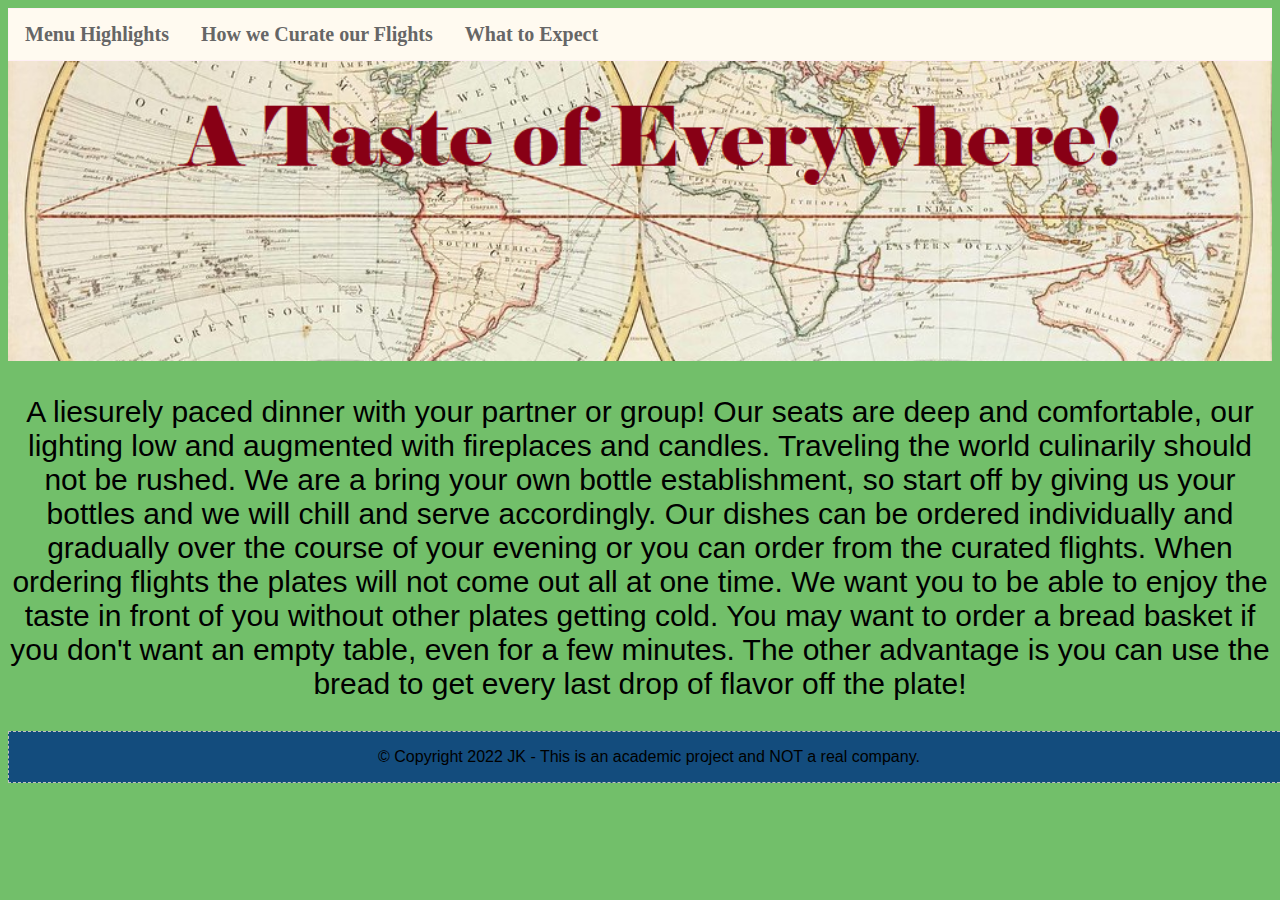
<file: everywhere/expectations.html>
<!DOCTYPE html>
<html>
  <head>
    <meta charset="utf-8">
    <meta name="viewport" content="width=device-width">
    <title>Custom Printed Handbags</title>
    <link href="cardlayout.css" rel="stylesheet" type="text/css" />
  </head>
  <body>
    <header><!--banner under the link bar-->
      <nav class='nav_items'>
        <ul>
          <li><a href="index.html">Menu Highlights</a></li>
          <li><a href="flights.html">How we Curate our Flights</a></li>
          <li><a href="expectations.html">What to Expect</a></li>
        </ul>
      </nav>
      <img src="banner.png" alt="printer" style="width:100%"/>
    </header>
    <!--each card will fill yoiin the width gallery style-->
<p class="text">A liesurely paced dinner with your partner or group! Our seats are deep and comfortable, our
lighting low and augmented with fireplaces and candles. Traveling the world culinarily should not
be rushed. We are a bring your own bottle establishment, so start off by giving us your bottles
and we will chill and serve accordingly. Our dishes can be ordered individually and gradually
over the course of your evening or you can order from the curated flights. When ordering flights
the plates will not come out all at one time. We want you to be able to enjoy the taste in front of 
you without other plates getting cold. You may want to order a bread basket if you don't want an
empty table, even for a few minutes. The other advantage is you can use the bread to get every last
drop of flavor off the plate!</p>
<footer>
      <!--footer stays at the bottom of the page-->
      <p>&copy; Copyright 2022 JK - This is an academic project and NOT a real company. </p>
    </footer>
  </body>
</html>
</file>
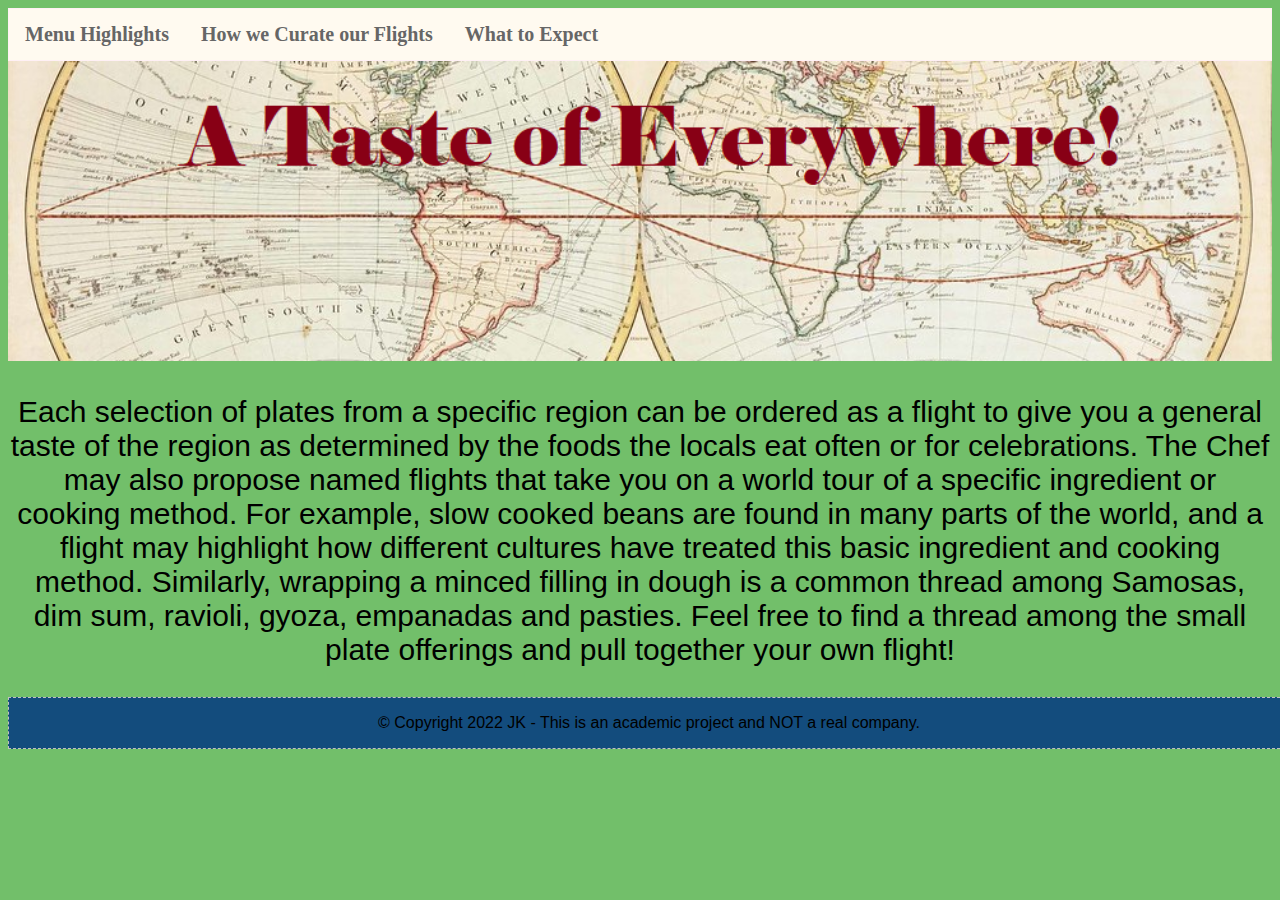
<file: everywhere/flights.html>
<!DOCTYPE html>
<html>
  <head>
    <meta charset="utf-8">
    <meta name="viewport" content="width=device-width">
    <title>Custom Printed Handbags</title>
    <link href="cardlayout.css" rel="stylesheet" type="text/css" />
  </head>
  <body>
    <header><!--banner under the link bar-->
      <nav class='nav_items'>
        <ul>
          <li><a href="index.html">Menu Highlights</a></li>
          <li><a href="flights.html">How we Curate our Flights</a></li>
          <li><a href="expectations.html">What to Expect</a></li>
        </ul>
      </nav>
      <img src="banner.png" alt="printer" style="width:100%"/>
    </header>
    <!--each card will fill yoiin the width gallery style-->
<p class="text">
Each selection of plates from a specific region can be ordered as a flight to give you
a general taste of the region as determined by the foods the locals eat often or for
celebrations. The Chef may also propose named flights that take you on a world tour 
of a specific ingredient or cooking method. For example, slow cooked beans are found in
many parts of the world, and a flight may highlight how different cultures have treated
this basic ingredient and cooking method. Similarly, wrapping a minced filling in dough
is a common thread among Samosas, dim sum, ravioli, gyoza, empanadas and pasties. Feel 
free to find a thread among the small plate offerings and pull together your own flight!
</p>
<footer>
      <!--footer stays at the bottom of the page-->
      <p>&copy; Copyright 2022 JK - This is an academic project and NOT a real company. </p>
    </footer>
  </body>
</html>
</file>
<file: everywhere/cardlayout.css>
/*body styles affect the whole page*/
body {
  font-family: 'Gill Sans', 'Gill Sans MT', Calibri, 'Trebuchet MS', sans-serif;
  background-color: #72bf6a;
  text-align: center;
}
header {
  
}
/*sets the navigation list and link styles*/


.nav_items {
  font-size: 20px;
  font-weight: bold;
  font-family: 'Times New Roman', Times, serif;

}

.text{
font-size: 30px;
}

.center {
 display: flex;
  align-items: center;
  justify-content: center;
  text-align: center;
 
}


nav ul {
  list-style-type: none;
  margin: 0;
  padding: 0;
  overflow: hidden;
  border: 1px solid #fff0f5;
  background-color: #fffaf0;
}

nav ul li {
  float: left;
}

h2 {
  text-align: center;
}


nav ul li a {
  display: block;
  color: #666;
  text-align: center;
  padding: 14px 16px;
  text-decoration: none;
}

nav ul li a:hover:not(.active) {
  background-color: #fff0f5;
}

nav ul li a.active {
  color: white;
  background-color: #4CAF50;
}
/*set the card styles*/
.card {
  margin: 5px;
  border: 1px solid #ccc;
  float: left;
  width: 220px;
  height: 200px;
}



.card img {
  width: 100%;
  height: 140px;
}

.card h2 {
  padding: 15px;
  text-align: center;
  font-size: 16px;
}

.card p {
  padding: 10px;
}
/*put a border around the footer*/
footer {

  border: 1px dashed silver;
  height: 50px;
  width: 100%;
 position:absolute;;
  background-color: #134c7d;

  
}
</file>
